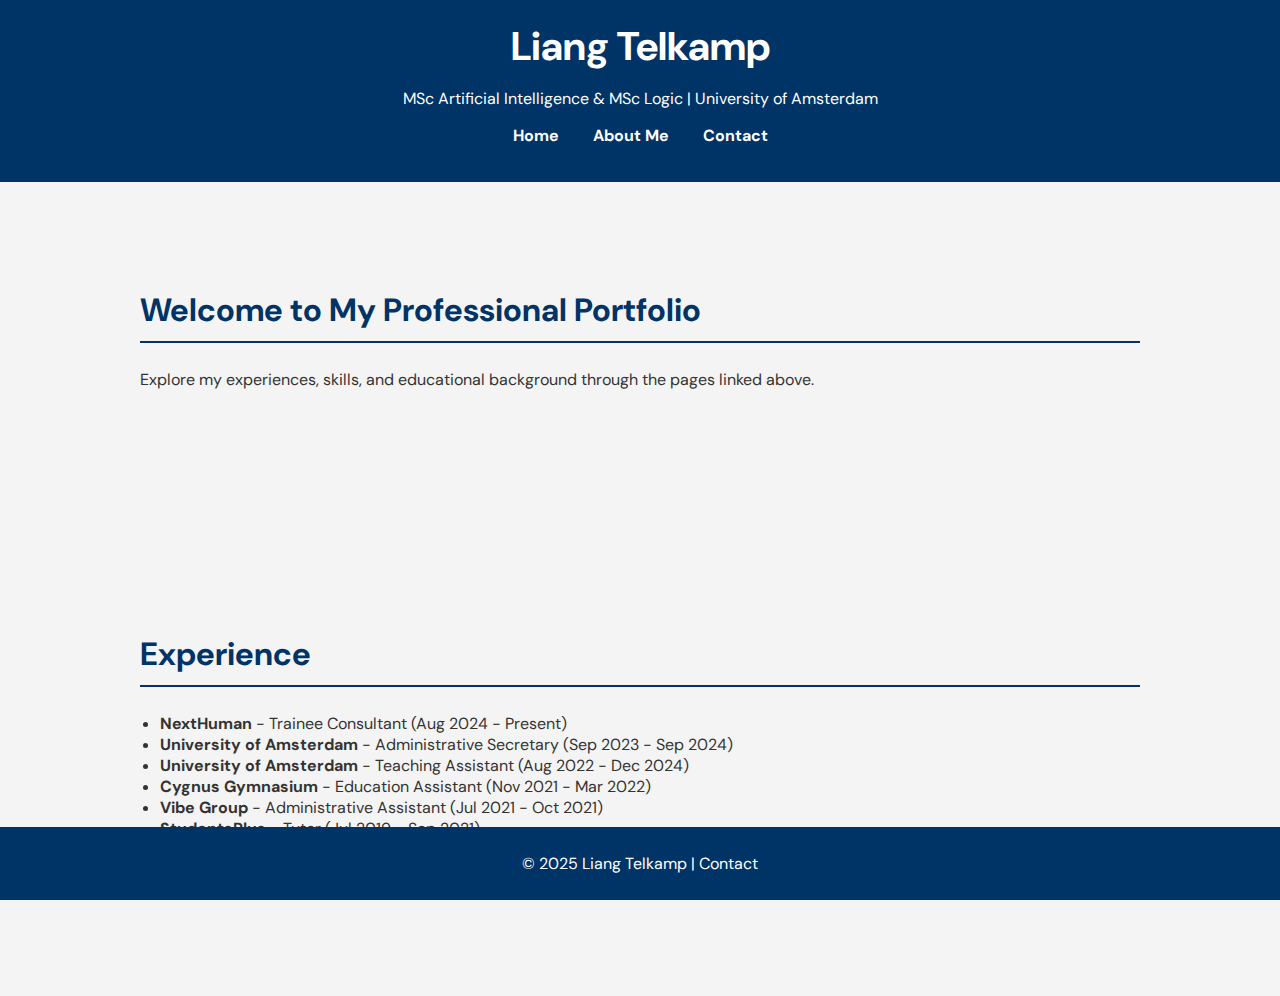
<file: index.html>
<!DOCTYPE html>
<html lang="en">
<head>
    <meta charset="UTF-8">
    <meta name="viewport" content="width=device-width, initial-scale=1.0">
    <title>Liang Telkamp - CV</title>
    <link rel="stylesheet" href="style.css">
    <link href="https://fonts.googleapis.com/css2?family=DM+Sans&display=swap" rel="stylesheet">

</head>
<body>
    <header>
        <div class="header-content">
            <h1>Liang Telkamp</h1>
            <p>MSc Artificial Intelligence & MSc Logic | University of Amsterdam</p>
        </div>
        <nav>
            <ul>
                <li><a href="index.html">Home</a></li>
                <li><a href="about.html">About Me</a></li>
                <li><a href="contact.html">Contact</a></li>
            </ul>
        </nav>
    </header>

    <section class="intro">
        <h2>Welcome to My Professional Portfolio</h2>
        <p>Explore my experiences, skills, and educational background through the pages linked above.</p>

        <!-- Add image on the left side of the page in small so that text can be aligned to the right -->
        <!-- <div class="intro-image">
            <img src="imgs/liang.jpeg" alt="Liang Telkamp" class="intro-image">
        </div> -->
    </section>

    <section class="experience">
        <h2>Experience</h2>
        <ul>
            <li><strong>NextHuman</strong> - Trainee Consultant (Aug 2024 - Present)</li>
            <li><strong>University of Amsterdam</strong> - Administrative Secretary (Sep 2023 - Sep 2024)</li>
            <li><strong>University of Amsterdam</strong> - Teaching Assistant (Aug 2022 - Dec 2024)</li>
            <li><strong>Cygnus Gymnasium</strong> - Education Assistant (Nov 2021 - Mar 2022)</li>
            <li><strong>Vibe Group</strong> - Administrative Assistant (Jul 2021 - Oct 2021)</li>
            <li><strong>StudentsPlus</strong> - Tutor (Jul 2019 - Sep 2021)</li>
            <li><strong>Emanuels Makelaardij</strong> - Administrative Assistant (Jul 2019 - Sep 2020)</li>
        </ul>
    </section>

    <footer>
        <p>&copy; 2025 Liang Telkamp | <a href="contact.html">Contact</a></p>
    </footer>
</body>
</html>
</file>
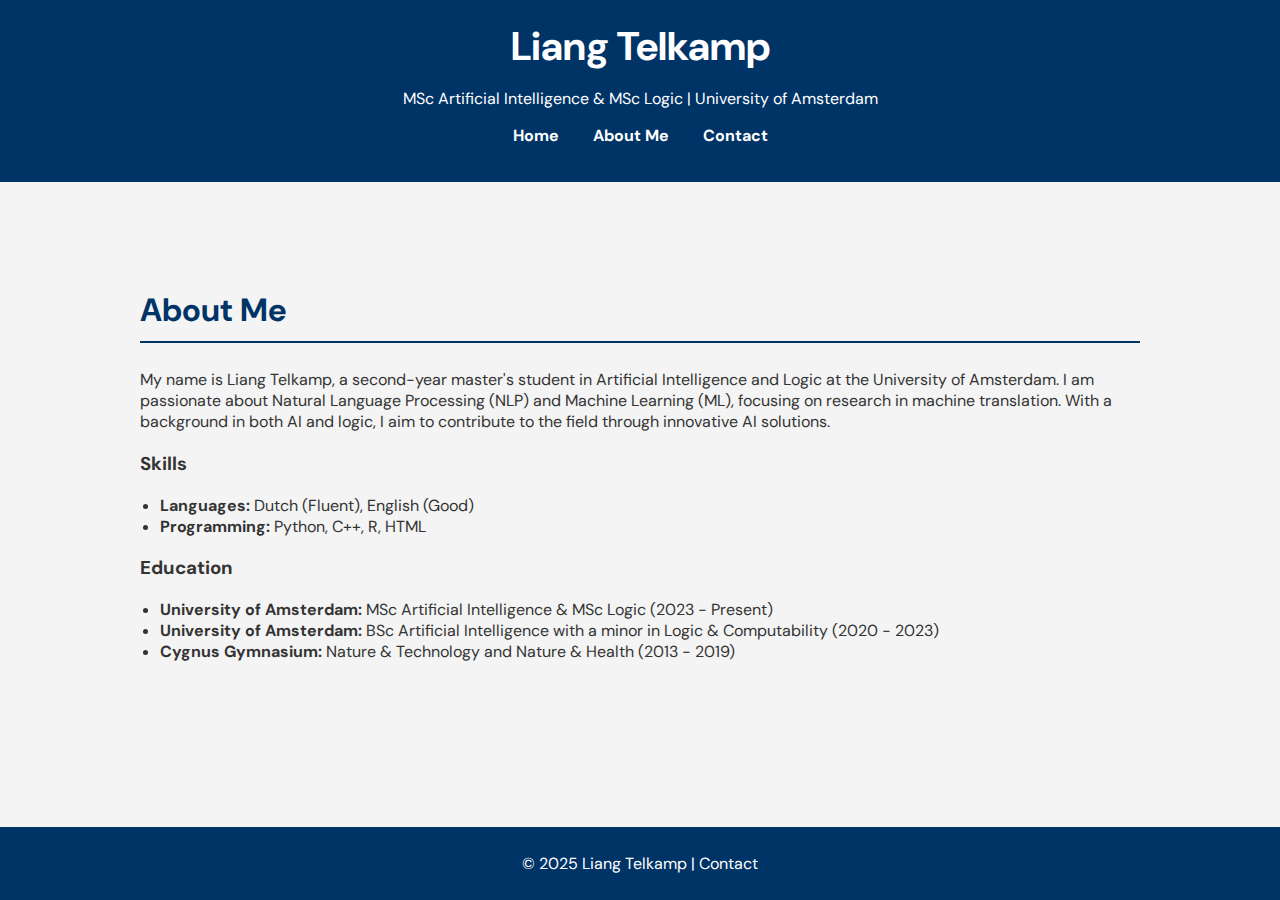
<file: about.html>
<!DOCTYPE html>
<html lang="en">
<head>
    <meta charset="UTF-8">
    <meta name="viewport" content="width=device-width, initial-scale=1.0">
    <title>About Me - Liang Telkamp</title>
    <link rel="stylesheet" href="style.css">
    <link href="https://fonts.googleapis.com/css2?family=DM+Sans&display=swap" rel="stylesheet">
</head>
<body>
    <header>
        <div class="header-content">
            <h1>Liang Telkamp</h1>
            <p>MSc Artificial Intelligence & MSc Logic | University of Amsterdam</p>
        </div>
        <nav>
            <ul>
                <li><a href="index.html">Home</a></li>
                <li><a href="about.html">About Me</a></li>
                <li><a href="contact.html">Contact</a></li>
            </ul>
        </nav>
    </header>

    <section class="about-me">
        <h2>About Me</h2>
        <p>My name is Liang Telkamp, a second-year master's student in Artificial Intelligence and Logic at the University of Amsterdam. I am passionate about Natural Language Processing (NLP) and Machine Learning (ML), focusing on research in machine translation. With a background in both AI and logic, I aim to contribute to the field through innovative AI solutions.</p>
        
        <h3>Skills</h3>
        <ul>
            <li><strong>Languages:</strong> Dutch (Fluent), English (Good)</li>
            <li><strong>Programming:</strong> Python, C++, R, HTML</li>
        </ul>

        <h3>Education</h3>
        <ul>
            <li><strong>University of Amsterdam:</strong> MSc Artificial Intelligence & MSc Logic (2023 - Present)</li>
            <li><strong>University of Amsterdam:</strong> BSc Artificial Intelligence with a minor in Logic & Computability (2020 - 2023)</li>
            <li><strong>Cygnus Gymnasium:</strong> Nature & Technology and Nature & Health (2013 - 2019)</li>
        </ul>
    </section>

    <footer>
        <p>&copy; 2025 Liang Telkamp | <a href="contact.html">Contact</a></p>
    </footer>
</body>
</html>
</file>
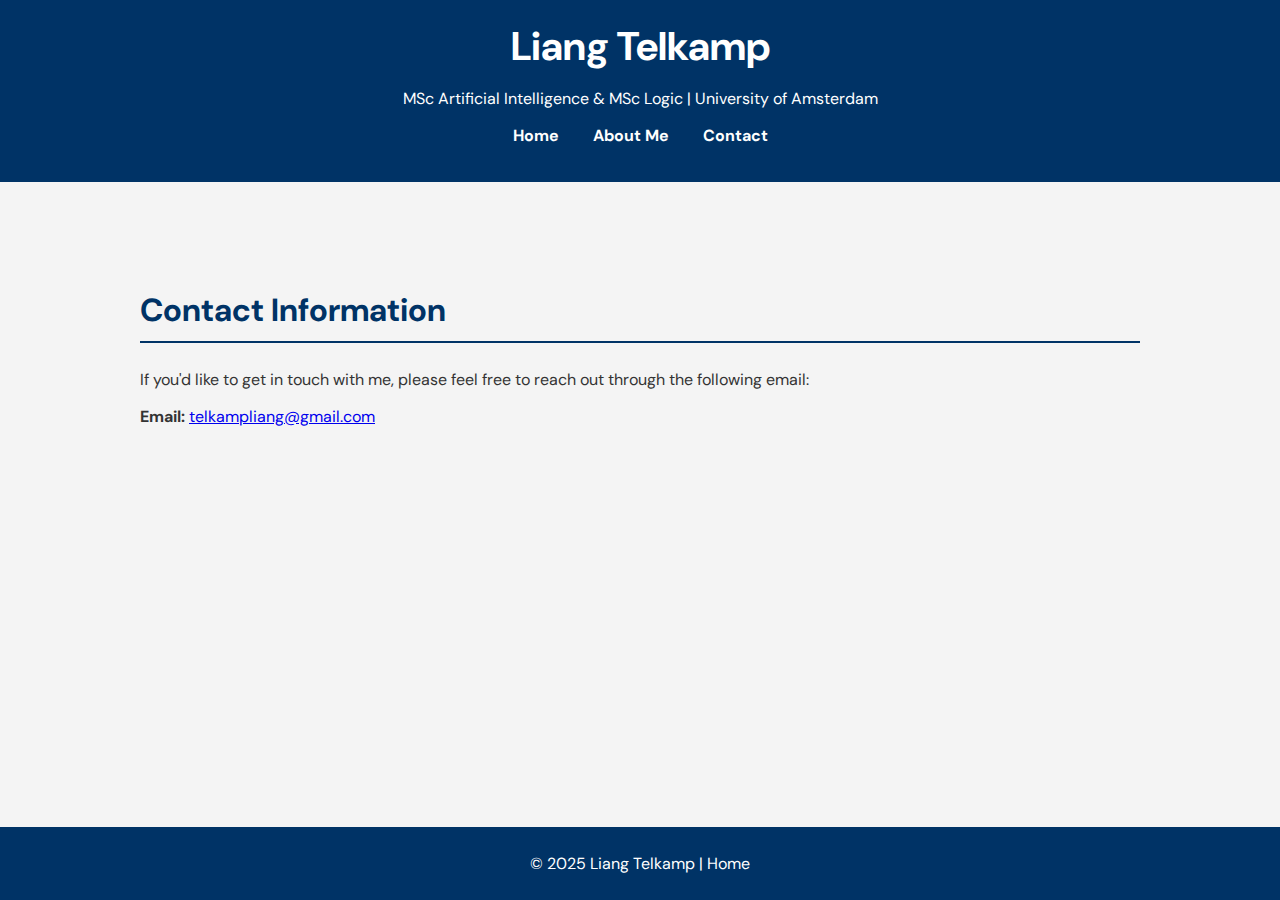
<file: contact.html>
<!DOCTYPE html>
<html lang="en">
<head>
    <meta charset="UTF-8">
    <meta name="viewport" content="width=device-width, initial-scale=1.0">
    <title>Contact - Liang Telkamp</title>
    <link rel="stylesheet" href="style.css">
    <link href="https://fonts.googleapis.com/css2?family=DM+Sans&display=swap" rel="stylesheet">
</head>
<body>
    <header>
        <div class="header-content">
            <h1>Liang Telkamp</h1>
            <p>MSc Artificial Intelligence & MSc Logic | University of Amsterdam</p>
        </div>
        <nav>
            <ul>
                <li><a href="index.html">Home</a></li>
                <li><a href="about.html">About Me</a></li>
                <li><a href="contact.html">Contact</a></li>
            </ul>
        </nav>
    </header>

    <section class="contact">
        <h2>Contact Information</h2>
        <p>If you'd like to get in touch with me, please feel free to reach out through the following email:</p>
        <p><strong>Email:</strong> <a href="mailto:telkampliang@gmail.com">telkampliang@gmail.com</a></p>
    </section>

    <footer>
        <p>&copy; 2025 Liang Telkamp | <a href="index.html">Home</a></p>
    </footer>
</body>
</html>
</file>
<file: style.css>
body {
    font-family: 'DM Sans';
    margin: 0;
    padding: 0;
    background-color: #f4f4f4;
    color: #333;
}

header {
    background-color: #003366;
    color: white;
    padding: 20px 0;
    text-align: center;
}

header .header-content h1 {
    margin: 0;
    font-size: 2.5em;
}

header nav ul {
    list-style: none;
    padding: 0;
}

header nav ul li {
    display: inline;
    margin: 0 15px;
}

header nav ul li a {
    color: white;
    text-decoration: none;
    font-weight: bold;
}

section {
    padding: 80px 20px; /* Increased padding for sections */
    max-width: 1000px;
    margin: 0 auto;
    margin-bottom: 40px; /* Added bottom margin to avoid overlap */
}

section h2 {
    color: #003366;
    font-size: 2em;
    border-bottom: 2px solid #003366;
    padding-bottom: 10px;
}

section ul {
    padding-left: 20px;
}

footer {
    background-color: #003366;
    color: white;
    text-align: center;
    padding: 10px 0;
    position: fixed;
    width: 100%;
    bottom: 0;
}

footer a {
    color: white;
    text-decoration: none;
}

.intro-image {
    float: left;
    width: 50%;
    /* border-radius: 50%; */
}
</file>
